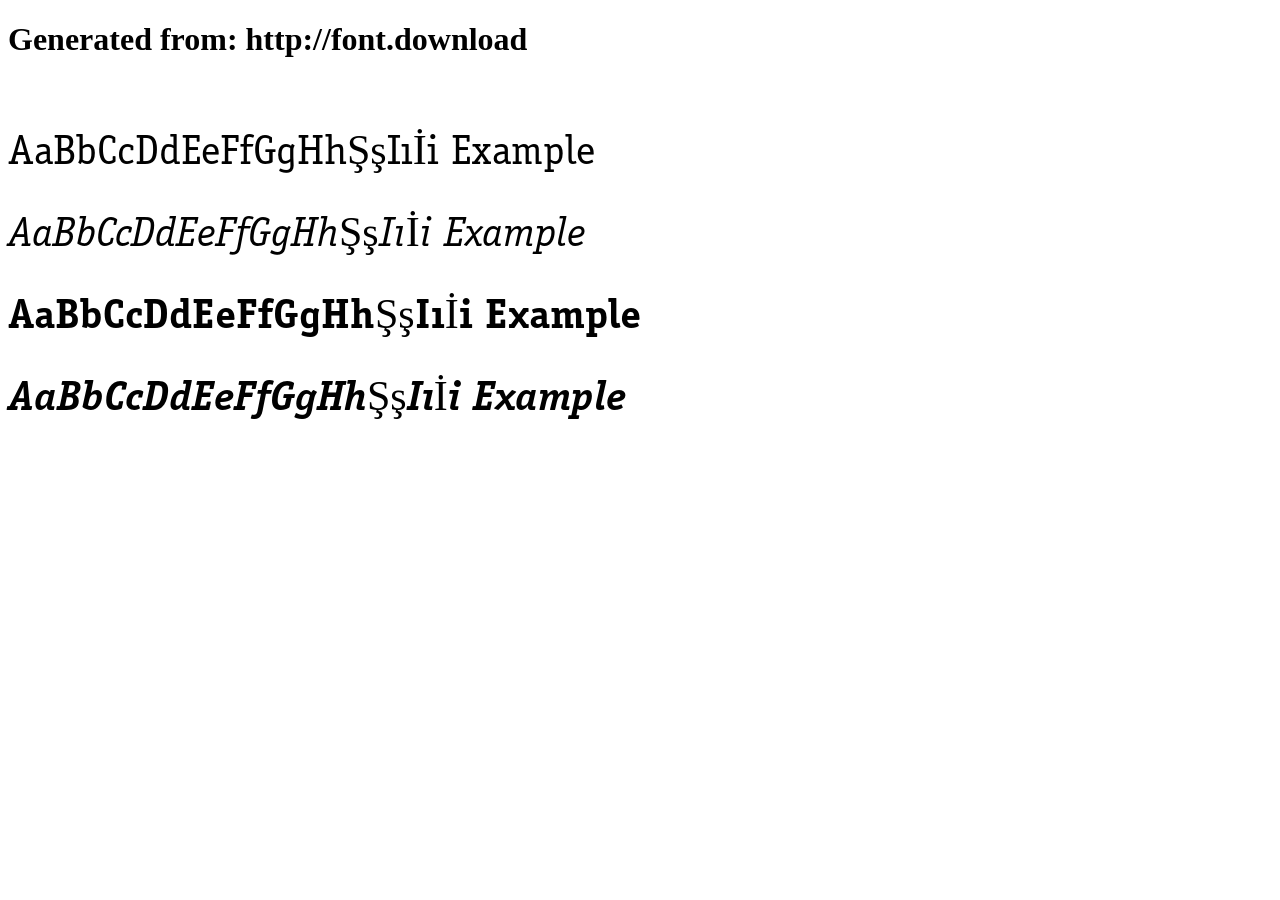
<file: public/fonts/itc-officina-serif-std/itc-officina-serif-std-webfont/example.html>
<!DOCTYPE html>
<html xmlns="http://www.w3.org/1999/xhtml">
<head>
    <meta http-equiv="Content-Type" content="text/html; charset=utf-8"/>
    <link rel="stylesheet" type="text/css"
          href="style.css"/>
</head>

<body>

<h1>Generated from: http://font.download</h1><br/>
<h1 style="font-family:'ITC Officina Serif Std Book';font-weight:normal;font-size:42px">AaBbCcDdEeFfGgHhŞşIıİi Example</h1>
<h1 style="font-family:'ITC Officina Serif Std Book Italic';font-weight:normal;font-size:42px">AaBbCcDdEeFfGgHhŞşIıİi Example</h1>
<h1 style="font-family:'ITC Officina Serif Std Bold';font-weight:normal;font-size:42px">AaBbCcDdEeFfGgHhŞşIıİi Example</h1>
<h1 style="font-family:'ITC Officina Serif Std Bold Italic';font-weight:normal;font-size:42px">AaBbCcDdEeFfGgHhŞşIıİi Example</h1>


</body>
</html>
</file>
<file: public/fonts/itc-officina-serif-std/itc-officina-serif-std-webfont/style.css>
/* #### Generated By: http://font.download #### */

    @font-face {
    font-family: 'ITC Officina Serif Std Book';
    font-style: normal;
    font-weight: normal;
    src: local('ITC Officina Serif Std Book'), url('itc-officina-serif-std-book-58703733c9fd5.woff') format('woff');
    }
    

    @font-face {
    font-family: 'ITC Officina Serif Std Book Italic';
    font-style: normal;
    font-weight: normal;
    src: local('ITC Officina Serif Std Book Italic'), url('itc-officina-serif-std-book-italic-5870377a5cfb8.woff') format('woff');
    }
    

    @font-face {
    font-family: 'ITC Officina Serif Std Bold';
    font-style: normal;
    font-weight: normal;
    src: local('ITC Officina Serif Std Bold'), url('itc-officina-serif-std-bold-58b37d4ef28b0.woff') format('woff');
    }
    

    @font-face {
    font-family: 'ITC Officina Serif Std Bold Italic';
    font-style: normal;
    font-weight: normal;
    src: local('ITC Officina Serif Std Bold Italic'), url('itc-officina-serif-std-bold-italic-58b37d286f374.woff') format('woff');
    }
</file>
